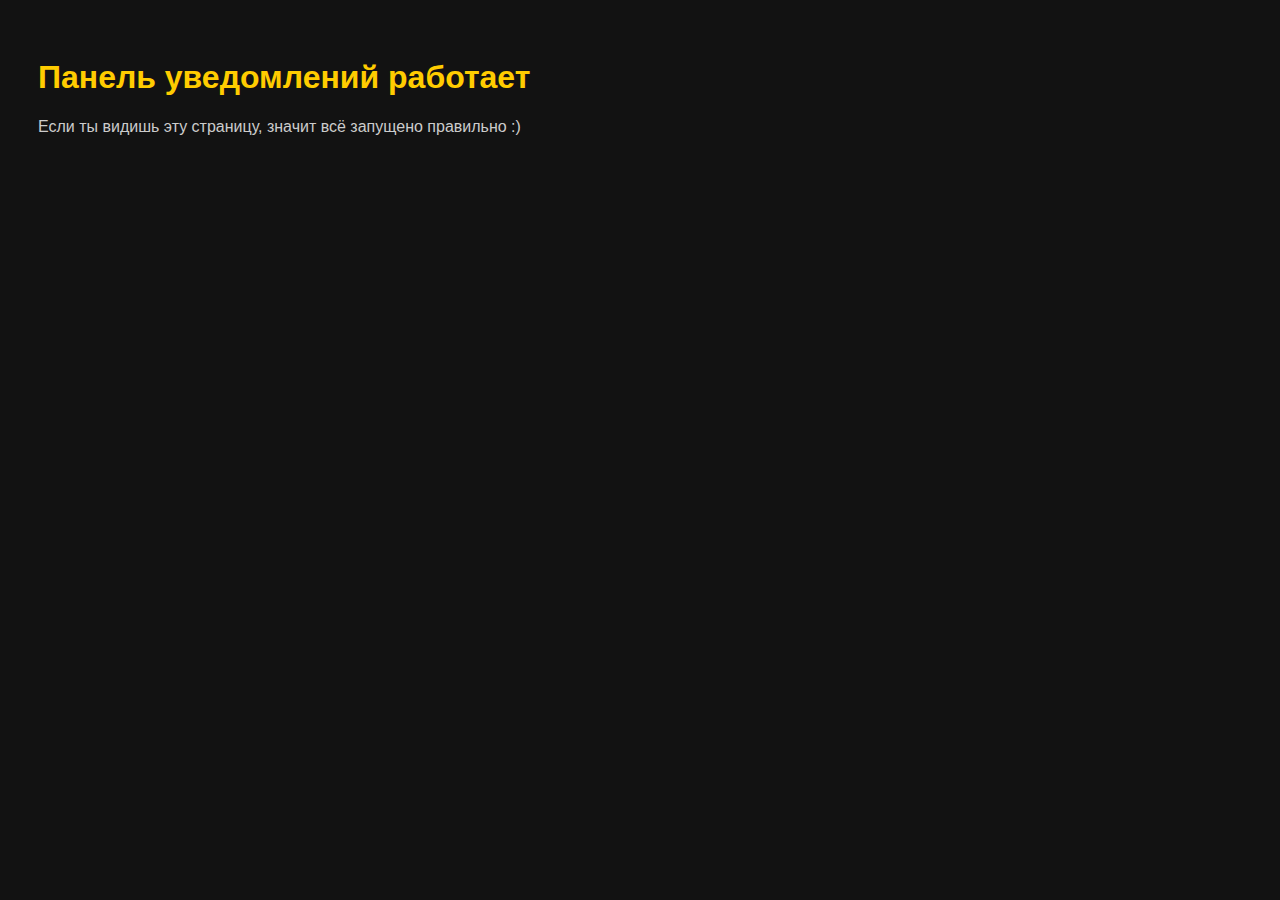
<file: templates/index.html>
<!DOCTYPE html>
<html lang="ru">
<head>
    <meta charset="UTF-8">
    <title>Панель уведомлений</title>
    <style>
        body {
            background-color: #121212;
            color: #ffffff;
            font-family: Arial, sans-serif;
            padding: 30px;
        }
        h1 {
            color: #ffcc00;
        }
        p {
            color: #cccccc;
        }
    </style>
</head>
<body>
    <h1>Панель уведомлений работает</h1>
    <p>Если ты видишь эту страницу, значит всё запущено правильно :)</p>
</body>
</html>
</file>
